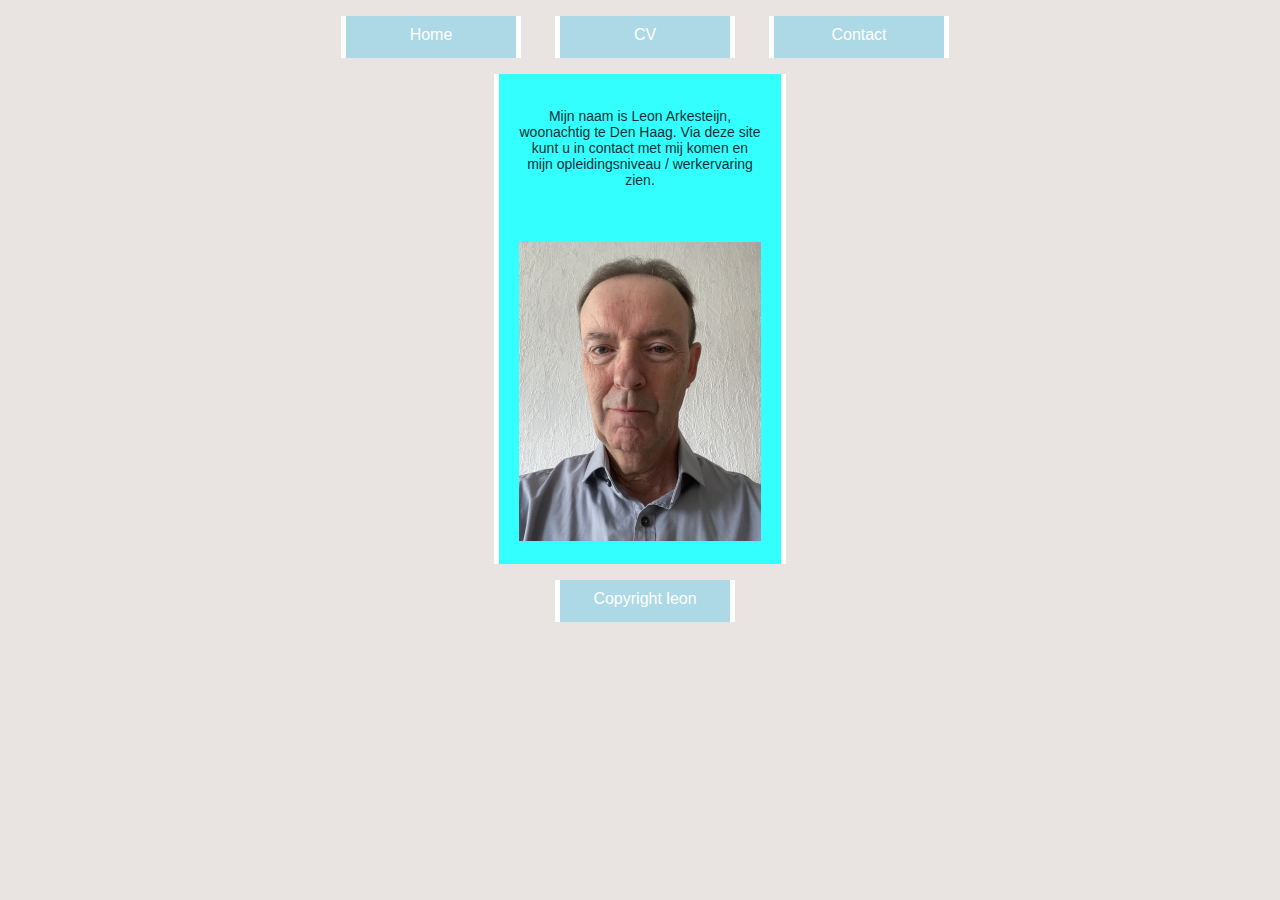
<file: index.html>
<!DOCTYPE html>
<html>
<head>
<meta charset="utf-8">
<meta name="description" content="Huiswerk opgave 15.9">
<meta name="keywords" content="CV, opleidingsniveau, werkervaring">
<meta name="author" content="Leon Arkesteijn">
<title>Huiswerkopgave 15.9</title>
<link rel="stylesheet" type="text/css" href="css/15_9.css">
</head>
<body>
  <header>
    <ul>
      <li><a href="#">Home</a></li>
      <li><a href="html/mijncv.html">CV</a></li>
      <li><a href="html/contact.html">Contact</a></li>
    </ul>
</header>
  <div class="inhoud">
    <p>Mijn naam is Leon Arkesteijn, woonachtig te Den Haag. Via deze site kunt u in contact met mij komen en mijn opleidingsniveau / werkervaring zien.</p>
  </div>
  <div class="inhoud">
    <img src="afbeeldingen/leon.PNG" alt="foto van Leon Arkesteijn">
  </div>
<footer>
  <ul>
    <li>Copyright leon</li>
  </ul>
</footer>
</body>
</html>
</file>
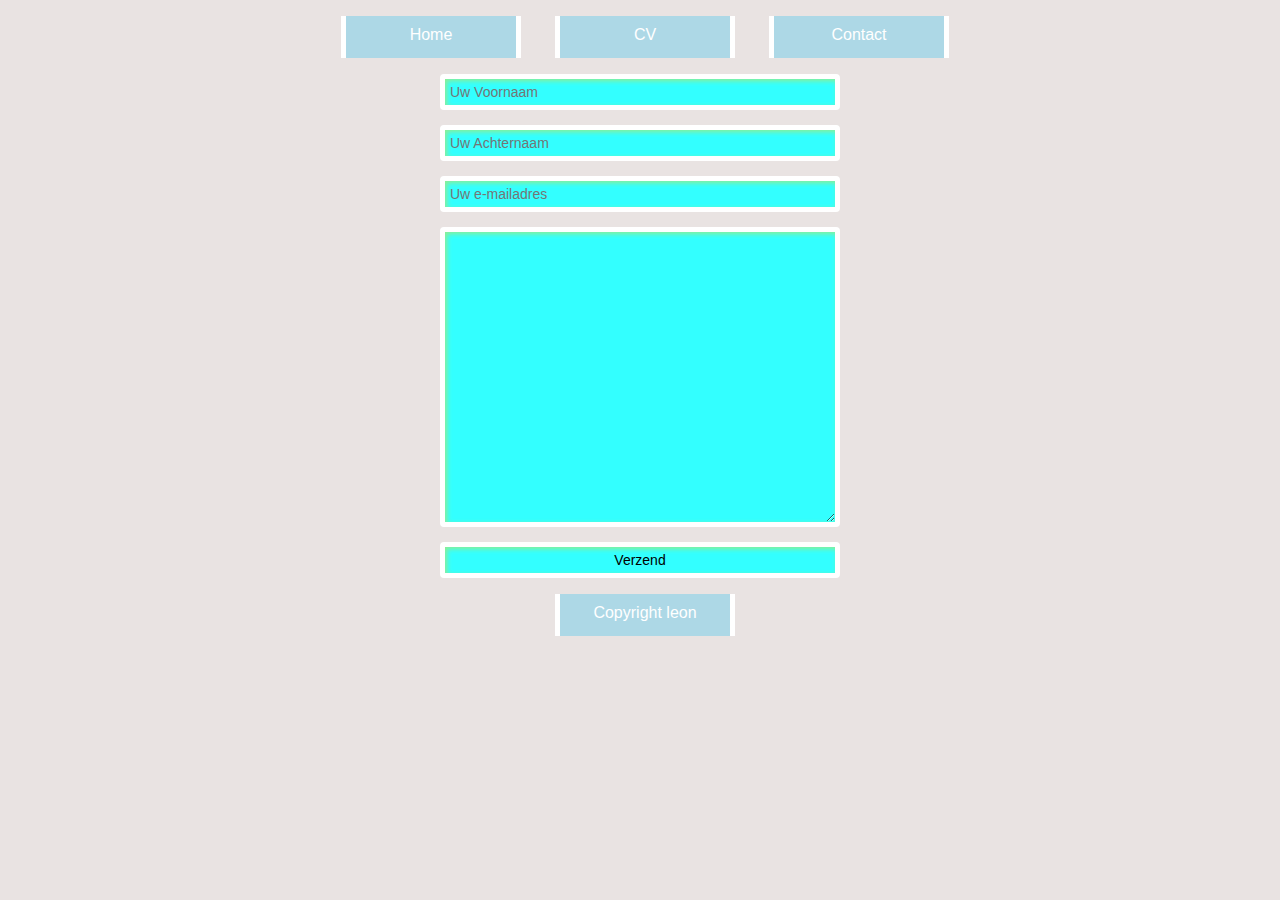
<file: html/contact.html>
<!DOCTYPE html>
<html>
<head>
<meta charset="utf-8">
<meta name="description" content="Huiswerk opgave 15.9">
<meta name="keywords" content="CV, opleidingsniveau, werkervaring">
<meta name="author" content="Leon Arkesteijn">
<title>Huiswerkopgave 15.9 contact</title>
<link rel="stylesheet" type="text/css" href="../css/15_9.css">
</head>
<body>
<header>
  <ul>
    <li><a href="../index.html">Home</a></li>
    <li><a href="mijncv.html">CV</a></li>
    <li><a href="#">Contact</a></li>
  </ul>
</header>
<form>
  <input type="text" placeholder="Uw Voornaam">
  <input type="text" placeholder="Uw Achternaam">
  <input type="email" placeholder="Uw e-mailadres">
  <textarea placeholder="Uw bericht"> </textarea>
  <button>Verzend</button>
</form>
<footer>
  <ul>
    <li>Copyright leon</li>
  </ul>
</footer>
</body>
</html>
</file>
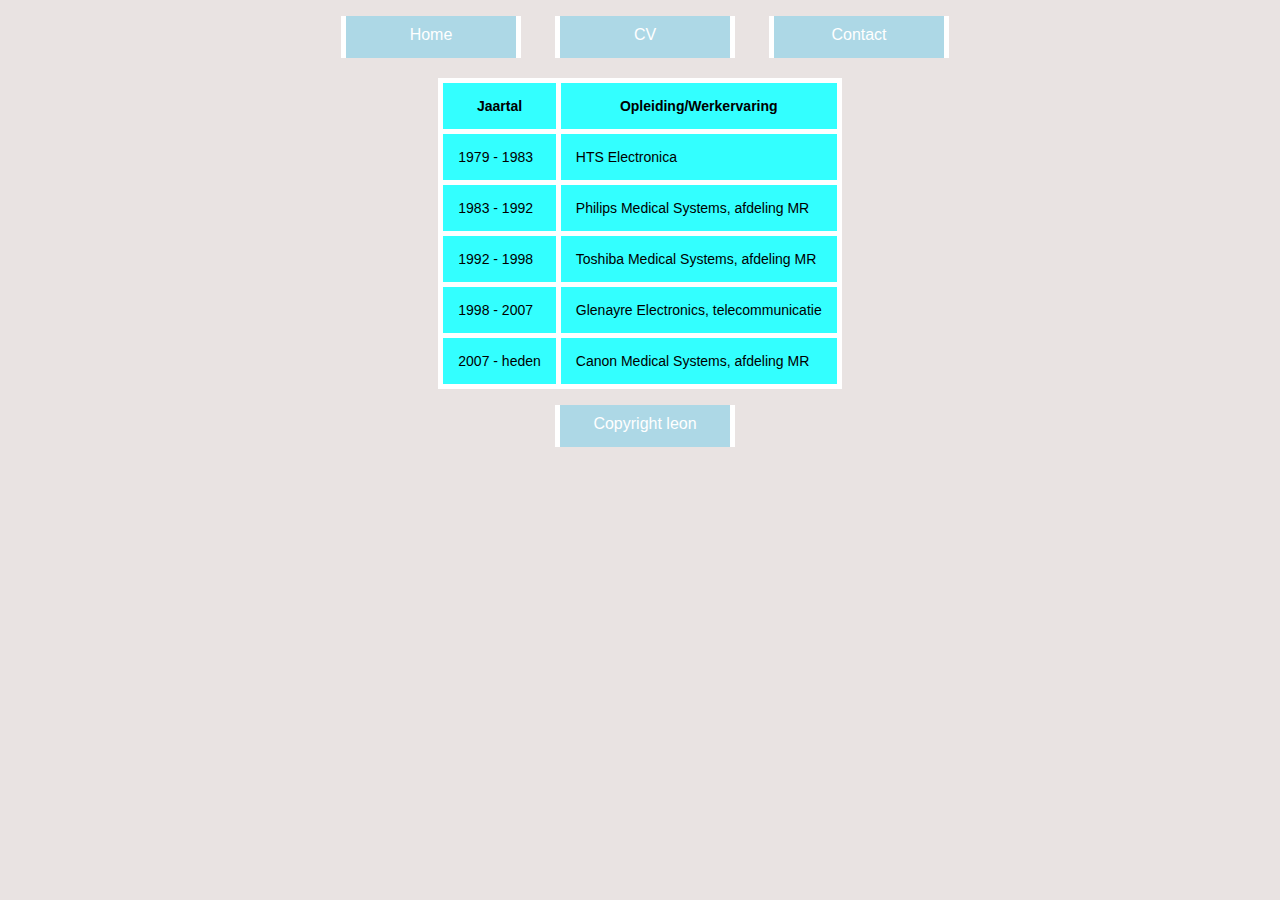
<file: html/mijncv.html>
<!DOCTYPE html>
<html>
<head>
<meta charset="utf-8">
<meta name="description" content="Huiswerk opgave 15.9">
<meta name="keywords" content="CV, opleidingsniveau, werkervaring">
<meta name="author" content="Leon Arkesteijn">
<title>Huiswerkopgave 15.9 CV</title>
<link rel="stylesheet" type="text/css" href="../css/15_9.css">
</head>
<body>
<header>
  <ul>
    <li><a href="../index.html">Home</a></li>
    <li><a href="#">CV</a></li>
    <li><a href="contact.html">Contact</a></li>
  </ul>
</header>
<table>
  <thead>
    <tr>
      <th>Jaartal</th>
      <th>Opleiding/Werkervaring</th>
    </tr>
  </thead>
    <tbody>
    <tr>
      <td>1979 - 1983</td>
      <td >HTS Electronica</td>
    </tr>
    <tr>
      <td>1983 - 1992</td>
      <td>Philips Medical Systems, afdeling MR</td>
    </tr>
    <tr>
      <td>1992 - 1998</td>
      <td>Toshiba Medical Systems, afdeling MR</td>
    </tr>
    <tr>
      <td>1998 - 2007</td>
      <td>Glenayre Electronics, telecommunicatie</td>
    </tr>
    <tr>
      <td>2007 - heden</td>
      <td>Canon Medical Systems, afdeling MR</td>
    </tr>
</tbody>
<tfoot>
</tfoot>
</table>
<footer>
  <ul>
    <li>Copyright leon</li>
  </ul>
</footer>
</body>
</html>
</file>
<file: css/15_9.css>
/* Display resolution of 1366 * 768 */

header {
    text-align: center;
        }
footer {
  text-align: center;
        }
body {
  background-color: #e9e3e2
      }
/* Horizontal NAV menu */
ul a{
      color: white;
      text-decoration: none;
    }
li {
  display: inline-block;
  width: 150px;
  height: 22px;
  padding: 10px;
  /* margin right to cover the x,y offset of the list. Probably a much better method exists */
  margin-right: 30px;
  text-align: center;
  color: white;
  font-family: Verdana, sans-serif;
  font-size: 16px;
  border-left: 5px solid white;
  border-right: 5px solid white;
  background-color: lightblue;
    }
li:hover {
  background-color: lightgreen;
  border-style: none;
          }
/* Styling and centering the image and paragraph of index.html */
.inhoud {
  display: block;
  margin-left: auto;
  margin-right: auto;
  width: 242px;
  height:auto;
  padding: 20px;
  border-left: 5px solid white;
  border-right: 5px solid white;
  text-align: center;
  color: #123131;
  font-family: arial, sans-serif;
  font-size: 14px;
  background-color: #33ffff;
}
/* styling and centering the table of mijncv.html */
table, th, td {
  border: 5px solid white;
  border-collapse: collapse;
  margin-left: auto;
  margin-right: auto;
  margin-top: 20px;
  padding:15px;
  font-family: arial, sans-serif;
  font-size: 14px;
  background-color: #33ffff;
              }
/* styling and centering the input form of contact.html */
input[type="text"], input[type="email"], textarea, select, button {
  display: block;
  margin: 15px 15px;
  padding: 5px;
  color: black;
  font-family: arial, sans-serif;
  font-size: 14px;
  width: 400px;
  margin-left: auto;
  margin-right: auto;
  box-sizing: border-box;
  border: 5px solid white;
  border-radius: 4px;
  box-shadow: inset 2px 2px 5px lightgreen;
  background-color: #33ffff;
          }
textarea {
  height: 300px;
  padding: 5px 4px;
          }
button:active {
  background-color: darkgreen;
  color: white;
  border-radius: 4px;
  box-shadow: inset 2px 2px 5px blue;
              }
</file>
